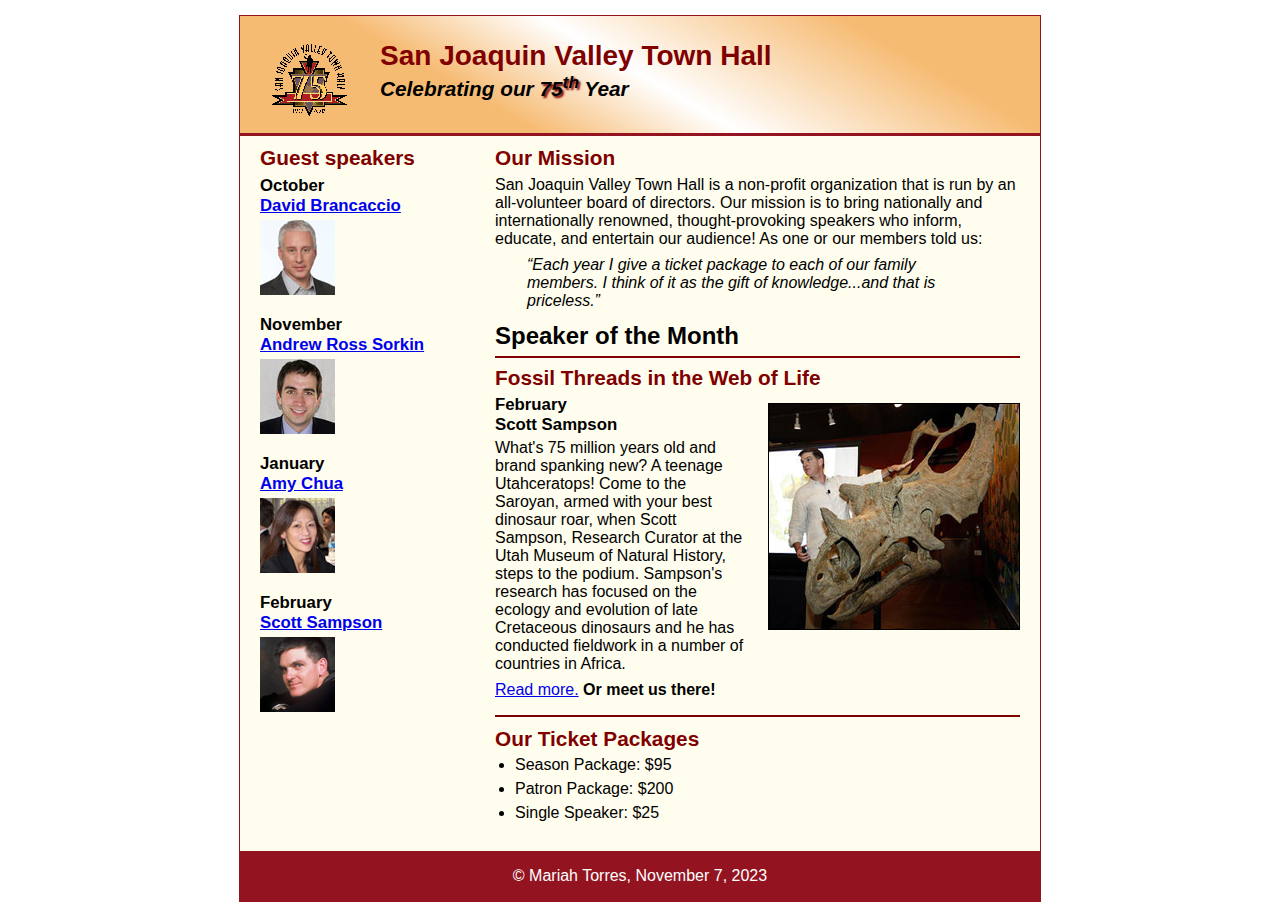
<file: index.html>
<!DOCTYPE html>
<html lang="en">

<head>
	<meta charset="utf-8">
	<title>San Joaquin Valley Town Hall</title>
	<link rel="shortcut icon" href="/images/favicon.ico">
	<link rel="stylesheet" href="styles/c6_main.css">
</head>

<body>
	<header>
		<img src="images/town_hall_logo.gif" alt="Town Hall logo" height="80">
		<h2>San Joaquin Valley Town Hall</h2>
		<h3>Celebrating our <span class="shadow">75<sup>th</sup></span> Year</h3>
	</header>
	<main>
		<section>
			<h2>Our Mission</h2>
			<p>San Joaquin Valley Town Hall is a non-profit organization that is run by an 
				all-volunteer board of directors. Our mission is to bring nationally and 
				internationally renowned, thought-provoking speakers who inform, educate, 
				and entertain our audience! As one or our members told us:</p>
			<blockquote>&ldquo;Each year I give a ticket package to each of our family members. 
				I think of it as the gift of knowledge...and that is priceless.&rdquo;</blockquote>
			<h1>Speaker of the Month</h1>
			<article>
				<h2>Fossil Threads in the Web of Life</h2>
				<img src="images/sampson_dinosaur.jpg" alt="Scott Sampson with dinosaur">
				<h3>February<br>
				Scott Sampson</h3>
				<p>What's 75 million years old and brand spanking new? A teenage Utahceratops! 
				Come to the Saroyan, armed with your best dinosaur roar, when Scott Sampson, Research 
				Curator at the Utah Museum of Natural History, steps to the podium. Sampson's research 
				has focused on the ecology and evolution of late Cretaceous dinosaurs and he has conducted 
				fieldwork in a number of countries in Africa.</p>
				<p><a href="speakers/c6_sampson.html">Read more.</a>&nbsp;<b>Or meet us there!</b></p>
			</article>

			<h2>Our Ticket Packages</h2>
			<ul>
				<li>Season Package: $95</li>
				<li>Patron Package: $200</li>
				<li>Single Speaker: $25</li>
			</ul>
		</section>

		<aside>
			<h1>Guest speakers</h1>
			<h3>October<br><a href="speakers/brancaccio.html">David Brancaccio</a></h3>
			<img src="images/brancaccio75.jpg" alt="David Brancaccio photo">
			<h3>November<br><a href="speakers/sorkin.html">Andrew Ross Sorkin</a></h3>
			<img src="images/sorkin75.jpg" alt="Andrew Ross Sorkin photo">
			<h3>January<br><a href="speakers/chua.html">Amy Chua</a></h3>
			<img src="images/chua75.jpg" alt="Amy Chua photo">
			<h3>February<br><a href="speakers/c6_sampson.html">Scott Sampson</a></h3>
			<img src="images/sampson75.jpg" alt="Scott Sampson photo">
		</aside>
	</main>
	<footer>
		<p>&copy; Mariah Torres, November 7, 2023</p>
	</footer>
</body>
</html>
</file>
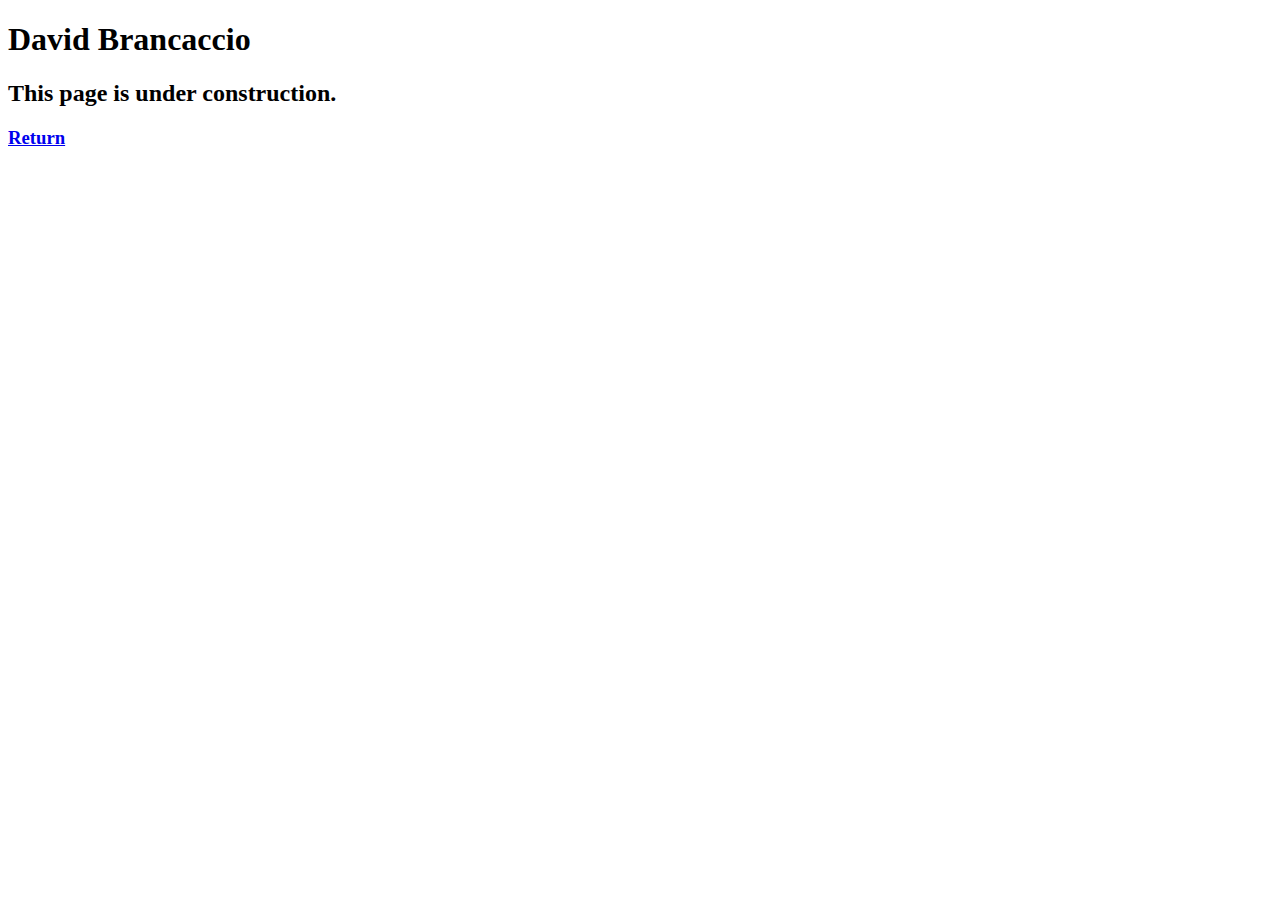
<file: speakers/brancaccio.html>
<!DOCTYPE html>
<html lang="en">

<head>
	<meta charset="utf-8">
	<title>San Joaquin Valley Town Hall</title>
	<link rel="shortcut icon" href="/images/favicon.ico">
</head>

<body>
    <main>
	    <h1>David Brancaccio</h1>
	    <h2>This page is under construction.</h2>
		<h3><a href="../index.html">Return</a></h3>
    </main>
</body>

</html>
</file>
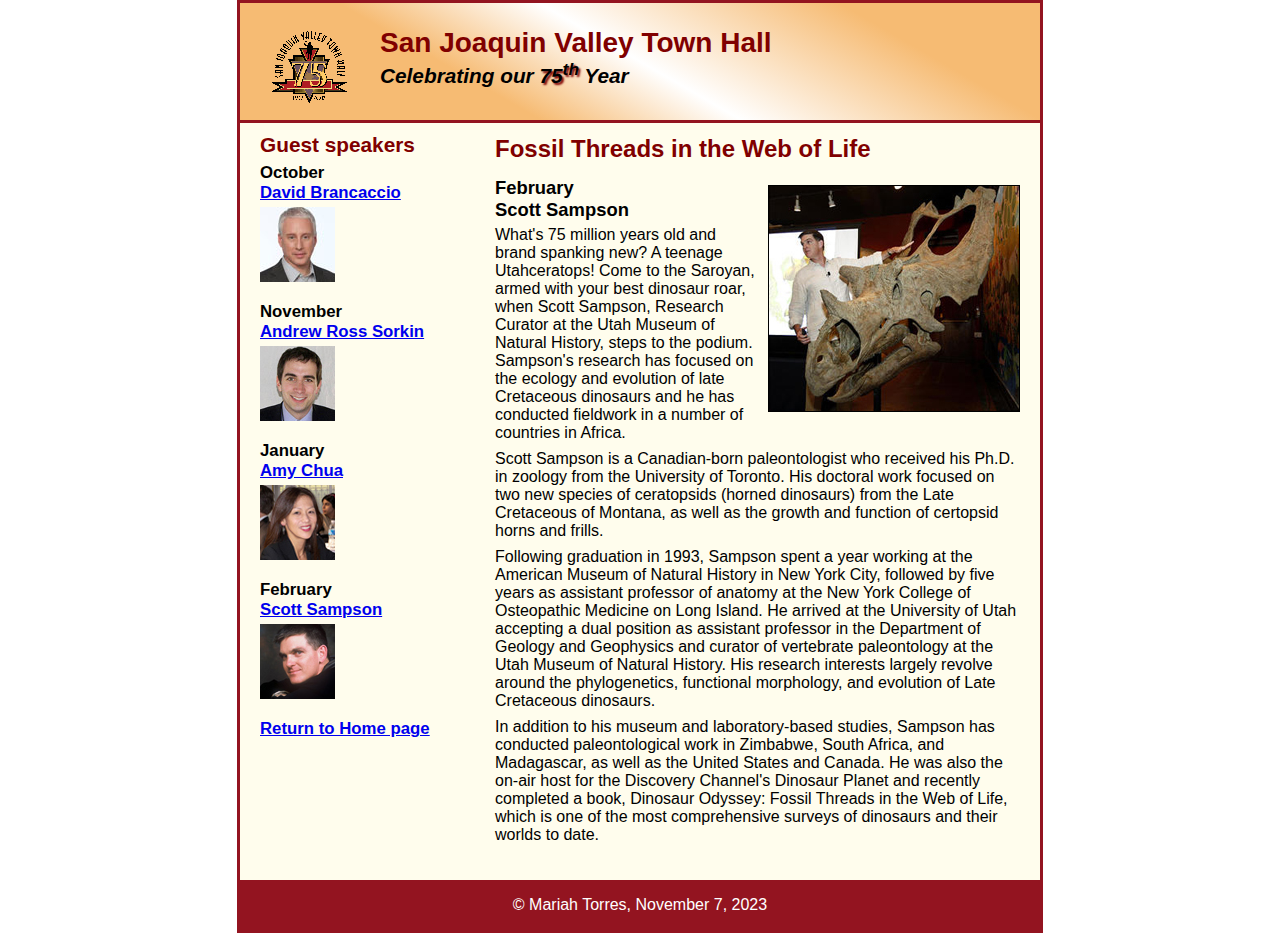
<file: speakers/c6_sampson.html>
<!DOCTYPE html>
<html lang="en">

<head>
	<meta charset="utf-8">
	<title>San Joaquin Valley Town Hall</title>
	<link rel="shortcut icon" href="/images/favicon.ico">
	<link rel="stylesheet" href="../styles/c6_speaker.css">
</head>

<body>
	<header>
		<img src="../images/town_hall_logo.gif" alt="Town Hall logo" height="80">
		<h2>San Joaquin Valley Town Hall</h2>
		<h3>Celebrating our <span class="shadow">75<sup>th</sup></span> Year</h3>
	</header>
	<main>
		<section>
			<h1>Fossil Threads in the Web of Life</h1>
			<article>
				<img src="../images/sampson_dinosaur.jpg" alt="Scott Sampson with dinosaur">
				<h2>February<br>Scott Sampson</h2>
				<p>What's 75 million years old and brand spanking new? A teenage Utahceratops! Come to the 
				   Saroyan, armed with your best dinosaur roar, when Scott Sampson, Research Curator at the 
				   Utah Museum of Natural History, steps to the podium. Sampson's research has focused on the 
				   ecology and evolution of late Cretaceous dinosaurs and he has conducted fieldwork in a number 
				   of countries in Africa.</p>
				<p>Scott Sampson is a Canadian-born paleontologist who received his Ph.D. in zoology from the 
				   University of Toronto. His doctoral work focused on two new species of ceratopsids (horned 
				   dinosaurs) from the Late Cretaceous of Montana, as well as the growth and function of certopsid 
				   horns and frills.</p>
				<p>Following graduation in 1993, Sampson spent a year working at the American Museum of Natural 
				   History in New York City, followed by five years as assistant professor of anatomy at the New 
				   York College of Osteopathic Medicine on Long Island. He arrived at the University of Utah 
				   accepting a dual position as assistant professor in the Department of Geology and Geophysics 
				   and curator of vertebrate paleontology at the Utah Museum of Natural History. His research 
				   interests largely revolve around the phylogenetics, functional morphology, and evolution of 
				   Late Cretaceous dinosaurs.</p>
				<p>In addition to his museum and laboratory-based studies, Sampson has conducted paleontological 
				   work in Zimbabwe, South Africa, and Madagascar, as well as the United States and Canada. He was 
				   also the on-air host for the Discovery Channel's Dinosaur Planet and recently completed a book, 
				   Dinosaur Odyssey: Fossil Threads in the Web of Life, which is one of the most 
				   comprehensive surveys of dinosaurs and their worlds to date.</p>
			</article>
		</section>
		
		<aside>
			<h2>Guest speakers</h2>
			<h3>October<br><a href="../speakers/brancaccio.html">David Brancaccio</a></h3>
			<img src="../images/brancaccio75.jpg" alt="David Brancaccio photo">
			<h3>November<br><a href="../speakers/sorkin.html">Andrew Ross Sorkin</a></h3>
			<img src="../images/sorkin75.jpg" alt="Andrew Ross Sorkin photo">
			<h3>January<br><a href="../speakers/chua.html">Amy Chua</a></h3>
			<img src="../images/chua75.jpg" alt="Amy Chua photo">
			<h3>February<br><a href="../speakers/c6_sampson.html">Scott Sampson</a></h3>
			<img src="../images/sampson75.jpg" alt="Scott Sampson photo">
			<h3><a href="../index.html">Return to Home page</a></h3>
		</aside>
	</main>
	<footer>
		<p>&copy; Mariah Torres, November 7, 2023</p>
	</footer>
</body>
</html>
</file>
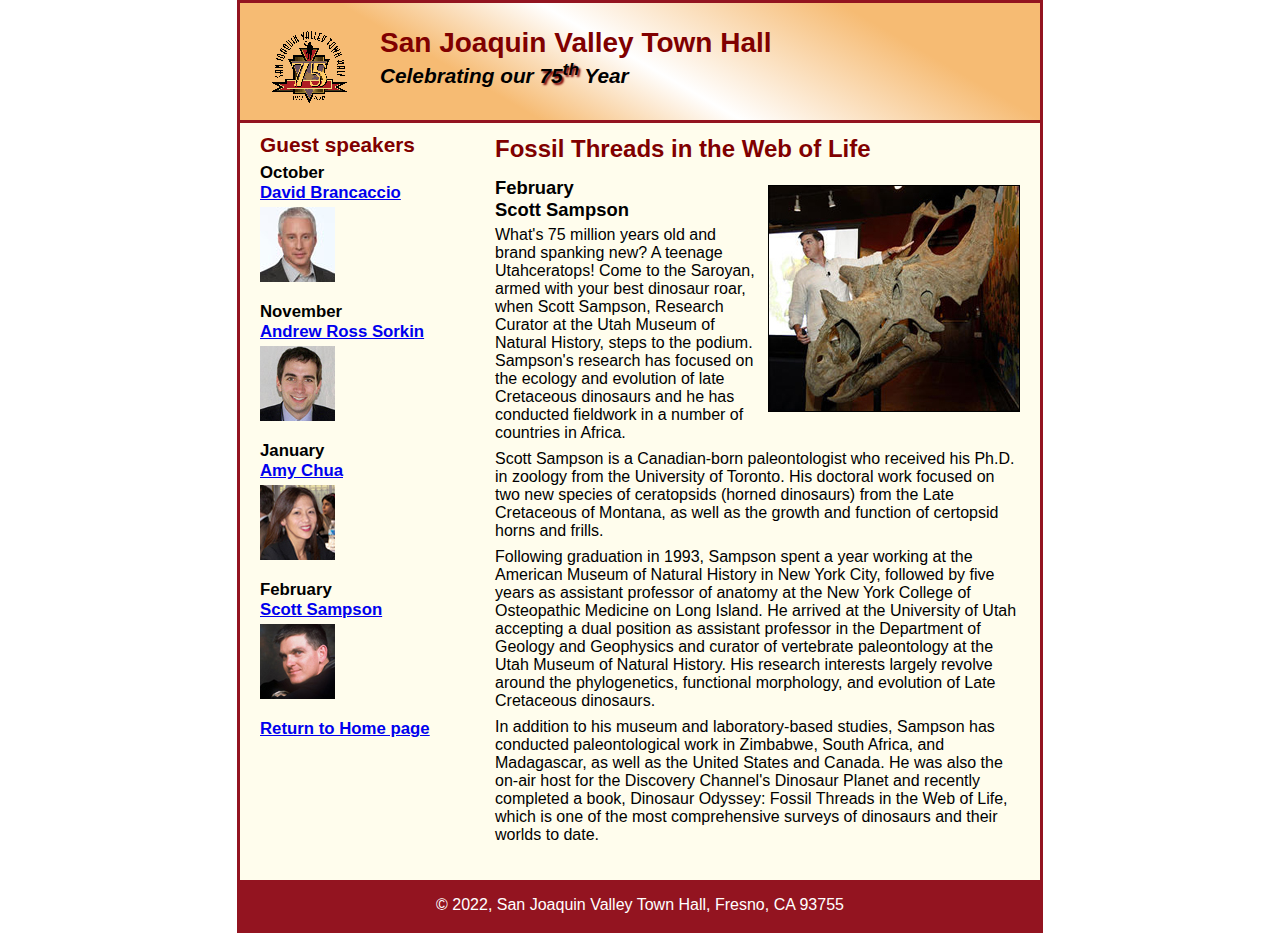
<file: speakers/c7_sampson.html>
<!DOCTYPE html>
<html lang="en">

<head>
	<meta charset="utf-8">
	<title>San Joaquin Valley Town Hall</title>
	<link rel="shortcut icon" href="../images/favicon.ico">
	<link rel="stylesheet" href="../styles/c6_speaker.css">
</head>

<body>
	<header>
		<img src="../images/town_hall_logo.gif" alt="Town Hall logo" height="80">
		<h2>San Joaquin Valley Town Hall</h2>
		<h3>Celebrating our <span class="shadow">75<sup>th</sup></span> Year</h3>
	</header>
	<main>
		<section>
			<h1>Fossil Threads in the Web of Life</h1>
			<article>
				<img src="../images/sampson_dinosaur.jpg" alt="Scott Sampson with dinosaur">
				<h2>February<br>Scott Sampson</h2>
				<p>What's 75 million years old and brand spanking new? A teenage Utahceratops! Come to the 
				   Saroyan, armed with your best dinosaur roar, when Scott Sampson, Research Curator at the 
				   Utah Museum of Natural History, steps to the podium. Sampson's research has focused on the 
				   ecology and evolution of late Cretaceous dinosaurs and he has conducted fieldwork in a number 
				   of countries in Africa.</p>
				<p>Scott Sampson is a Canadian-born paleontologist who received his Ph.D. in zoology from the 
				   University of Toronto. His doctoral work focused on two new species of ceratopsids (horned 
				   dinosaurs) from the Late Cretaceous of Montana, as well as the growth and function of certopsid 
				   horns and frills.</p>
				<p>Following graduation in 1993, Sampson spent a year working at the American Museum of Natural 
				   History in New York City, followed by five years as assistant professor of anatomy at the New 
				   York College of Osteopathic Medicine on Long Island. He arrived at the University of Utah 
				   accepting a dual position as assistant professor in the Department of Geology and Geophysics 
				   and curator of vertebrate paleontology at the Utah Museum of Natural History. His research 
				   interests largely revolve around the phylogenetics, functional morphology, and evolution of 
				   Late Cretaceous dinosaurs.</p>
				<p>In addition to his museum and laboratory-based studies, Sampson has conducted paleontological 
				   work in Zimbabwe, South Africa, and Madagascar, as well as the United States and Canada. He was 
				   also the on-air host for the Discovery Channel's Dinosaur Planet and recently completed a book, 
				   Dinosaur Odyssey: Fossil Threads in the Web of Life, which is one of the most 
				   comprehensive surveys of dinosaurs and their worlds to date.</p>
			</article>
		</section>
		
		<aside>
			<h2>Guest speakers</h2>
			<h3>October<br><a href="../speakers/brancaccio.html">David Brancaccio</a></h3>
			<img src="../images/brancaccio75.jpg" alt="David Brancaccio photo">
			<h3>November<br><a href="../speakers/sorkin.html">Andrew Ross Sorkin</a></h3>
			<img src="../images/sorkin75.jpg" alt="Andrew Ross Sorkin photo">
			<h3>January<br><a href="../speakers/chua.html">Amy Chua</a></h3>
			<img src="../images/chua75.jpg" alt="Amy Chua photo">
			<h3>February<br><a href="../speakers/c6_sampson.html">Scott Sampson</a></h3>
			<img src="../images/sampson75.jpg" alt="Scott Sampson photo">
			<h3><a href="../index.html">Return to Home page</a></h3>
		</aside>
	</main>
	<footer>
		<p>&copy; 2022, San Joaquin Valley Town Hall, Fresno, CA 93755</p>
	</footer>
</body>
</html>
</file>
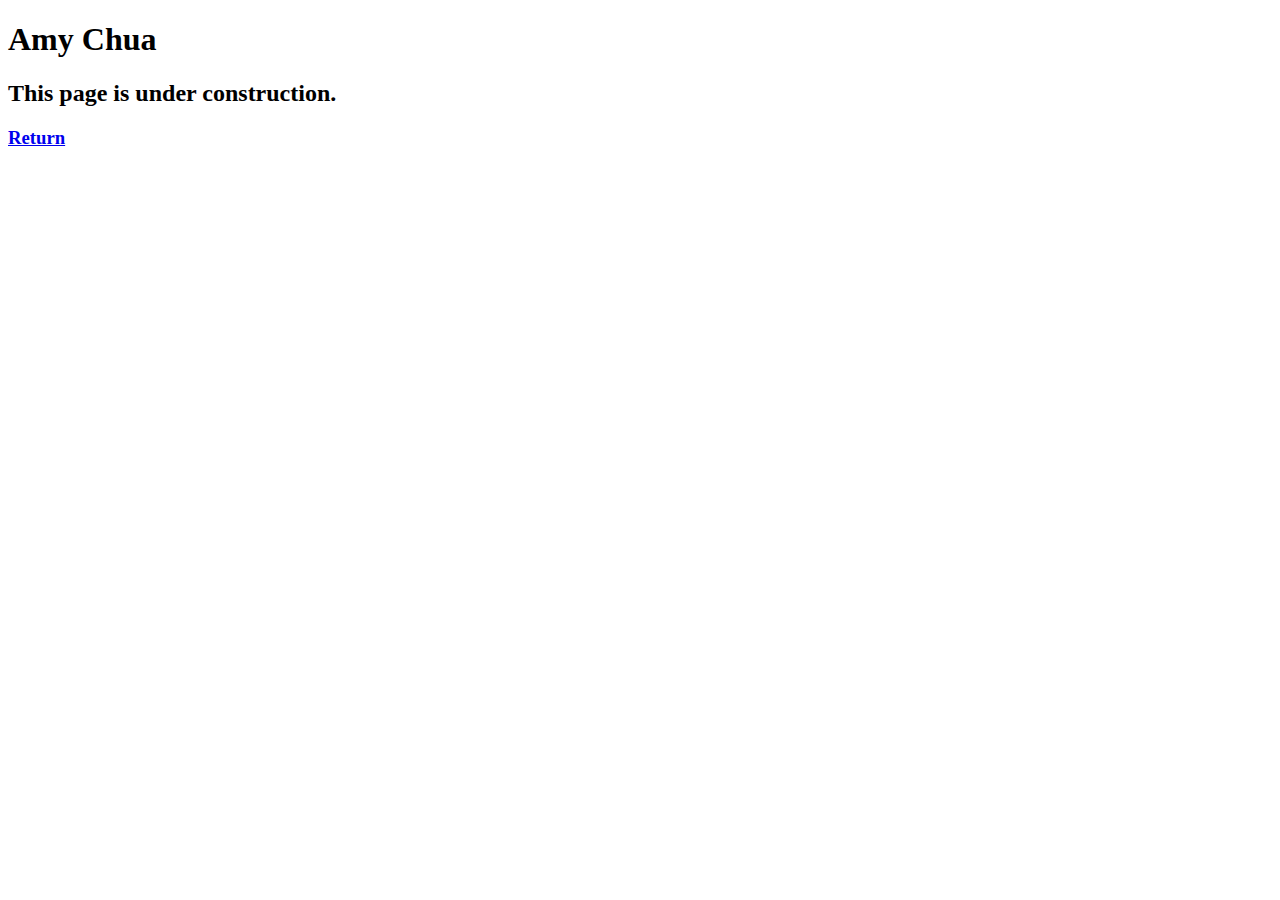
<file: speakers/chua.html>
<!DOCTYPE html>
<html lang="en">

<head>
	<meta charset="utf-8">
	<title>San Joaquin Valley Town Hall</title>
	<link rel="shortcut icon" href="/images/favicon.ico">
</head>

<body>
	<main>
		<h1>Amy Chua</h1>
		<h2>This page is under construction.</h2>
		<h3><a href="../index.html">Return</a></h3>
	</main>
</body>

</html>
</file>
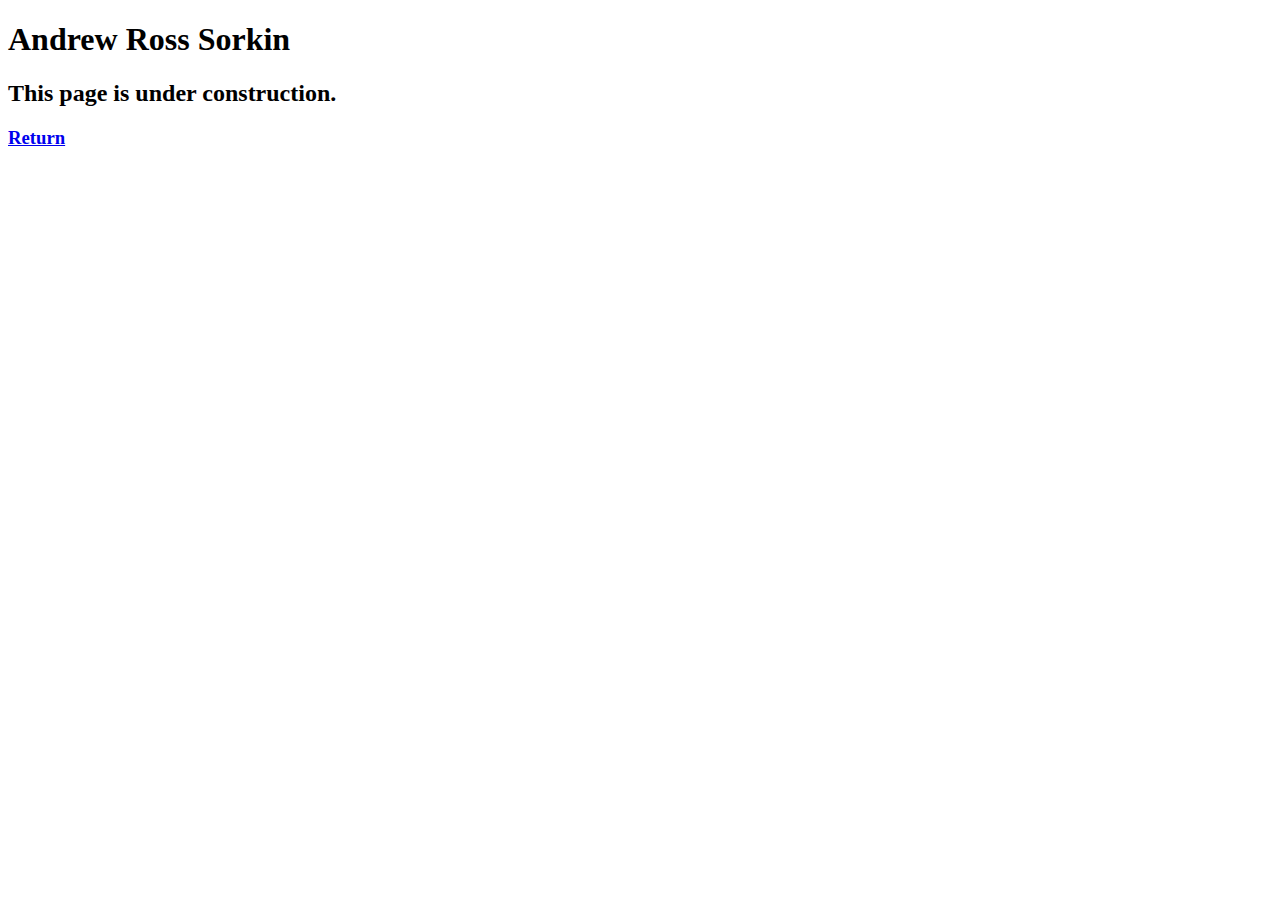
<file: speakers/sorkin.html>
<!DOCTYPE html>
<html lang="en">

<head>
	<meta charset="utf-8">
	<title>San Joaquin Valley Town Hall</title>
	<link rel="shortcut icon" href="/images/favicon.ico">
</head>

<body>
	<main>
		<h1>Andrew Ross Sorkin</h1>
		<h2>This page is under construction.</h2>
		<h3><a href="../index.html">Return</a></h3>

	</main>
</body>

</html>
</file>
<file: styles/c6_main.css>
/* the styles for the elements */
* {
	margin: 0;
	padding: 0;
}
html {
	background-color: white;
}
body {
	font-family: Arial, Helvetica, sans-serif;
    font-size: 100%;
    width: 800px;
    margin: 15px auto;
    border: 1px solid #931420;
    background-color: #fffded;
	position:relative;

}
a:focus, a:hover {
	font-style: italic;
}
/* the styles for the header */
header {
	padding: 1.5em 0 2em 0;
	border-bottom: 3px solid #931420;
	background-image: -moz-linear-gradient(
	    30deg, #f6bb73 0%, #f6bb73 30%, white 50%, #f6bb73 80%, #f6bb73 100%);
	background-image: -webkit-linear-gradient(
	    30deg, #f6bb73 0%, #f6bb73 30%, white 50%, #f6bb73 80%, #f6bb73 100%);
	background-image: -o-linear-gradient(
	    30deg, #f6bb73 0%, #f6bb73 30%, white 50%, #f6bb73 80%, #f6bb73 100%);
	background-image: linear-gradient(
	    30deg, #f6bb73 0%, #f6bb73 30%, white 50%, #f6bb73 80%, #f6bb73 100%);
}
header h2 {
	font-size: 175%;
	color: #800000;
}
header h3 {
	font-size: 130%;
	font-style: italic;
}
header img {
	float: left;
	padding: 0 30px;
}
.shadow {
	text-shadow: 2px 2px 2px #800000;
}
/* the styles for the main content */
main section{
	width: 525px;
	float:right;
	padding-right: 20px;
	padding-left: 20px;
	padding-bottom: 20px;
}

section h2{
}

main h1 {
	font-size: 150%;
	padding-top: .5em;
	padding-bottom: .25em;
	margins: 0;
}
main h2 {
	color: #800000;
	font-size: 130%;
	padding: .5em 0 .25em 0;
}
main h3 {
	font-size: 105%;
	padding-bottom: .25em;
}

main p {
	padding-bottom: .5em;
	position:relative;


}
main blockquote {
	padding: 0 2em;
	font-style: italic;
}
main ul {
	padding: 0 0 .25em 1.25em;
}
main li {
	padding-bottom: .35em;
}

/* the styles for the article */
article img{
	float:right;
	margin:0.5em 0 1em 1em;
	border: 1px solid black;
}
article {
	padding: .5em 0;
	border-top: 2px solid #800000;
	border-bottom: 2px solid #800000;
}
article h2 {
	padding-top: 0;
}
article h3 {
	font-size: 105%;
	padding-bottom: .25em;
}

/* the styles for the aside */
main aside {
	width: 215px;
	float: right;
	padding-left: 20px;
	padding-bottom: 20px;
	position: absolute;

}
aside h1{
	color: #800000;
	font-size: 130%;
}
aside h3 {
	font-size: 105%;
	padding-bottom: .25em;
}
aside img {
	padding-bottom: 1em;

}

/* the styles for the footer */
footer {
	background-color: #931420;
	clear: both;
}
footer p {
	text-align: center;
	color: white;
	padding: 1em 0;
}
</file>
<file: styles/c6_speaker.css>
/* the styles for the elements */
* {
	margin: 0;
	padding: 0;
}
html {
	background-color: white;
}
body {
	font-family: Arial, Helvetica, sans-serif;
    font-size: 100%;
    width: 800px;
    margin: 0 auto;
    border: 3px solid #931420;
    background-color: #fffded;
}
a:focus, a:hover {
	font-style: italic;
}
/* the styles for the header */
header {
	padding: 1.5em 0 2em 0;
	border-bottom: 3px solid #931420;
		background-image: -moz-linear-gradient(
	    30deg, #f6bb73 0%, #f6bb73 30%, white 50%, #f6bb73 80%, #f6bb73 100%);
	background-image: -webkit-linear-gradient(
	    30deg, #f6bb73 0%, #f6bb73 30%, white 50%, #f6bb73 80%, #f6bb73 100%);
	background-image: -o-linear-gradient(
	    30deg, #f6bb73 0%, #f6bb73 30%, white 50%, #f6bb73 80%, #f6bb73 100%);
	background-image: linear-gradient(
	    30deg, #f6bb73 0%, #f6bb73 30%, white 50%, #f6bb73 80%, #f6bb73 100%);
}
header h2 {
	font-size: 175%;
	color: #800000;
}
header h3 {
	font-size: 130%;
	font-style: italic;
}
header img {
	float: left;
	padding: 0 30px;
}
.shadow {
	text-shadow: 2px 2px 2px #800000;
}
/* the styles for the section */
section {
	width: 525px;
	float: right;
	padding: 0 20px 20px 20px;
}
section h1 {
	font-size: 150%;
	padding: .5em 0 .25em 0;
	margin: 0;
	color: #800000;
}
section h2 {
	font-size: 115%;
	padding: .5em 0 .25em 0;
}
section p {
	padding-bottom: .5em;
}
section blockquote {
	padding: 0 2em;
	font-style: italic;
}
section ul {
	padding: 0 0 .25em 1.25em;
}
section li {
	padding-bottom: .35em;
}

/* the styles for the article */
article {
	padding: .5em 0;
}
article h2 {
	padding-top: 0;
}
article h3 {
	font-size: 105%;
	padding-bottom: .25em;
}
article img {
	float: right;
	margin: 0.5em 0 1em 0.5em;
	border: 1px solid black;
}

/* the styles for the aside */
aside {
	width: 215px;
	float: right;
	padding: 0 0 20px 20px;
}
aside h2 {
	color: #800000;
	font-size: 130%;
	padding: .5em 0 .25em 0;
}
aside h3 {
	font-size: 105%;
	padding-bottom: .25em;
}
aside img {
	padding-bottom: 1em;
}

/* the styles for the footer */
footer {
	background-color: #931420;
	clear: both;

}
footer p {
	text-align: center;
	color: white;
	padding: 1em 0;
}
</file>
